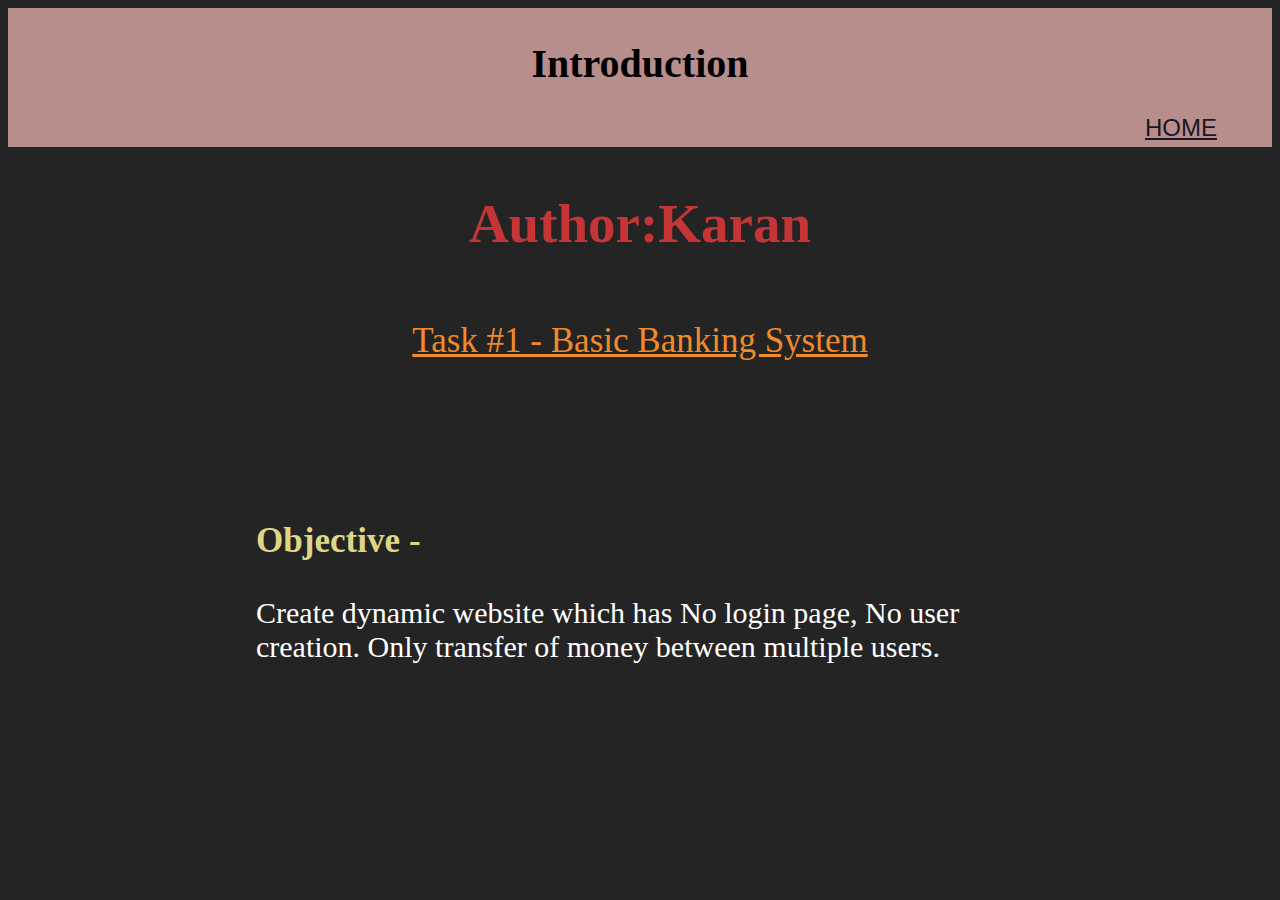
<file: intro.html>
<!DOCTYPE html>
<html lang = "en">
    <head>
        <meta charset = "UTF-8">
        <title>Introduction</title>
        <link rel = "icon" type = "image/png" href = "icon.png"/>
        <link rel = "stylesheet" href= "intro.css">
    </head>
    <body>
        <header>
            <h1>Introduction</h1>
            <div class = "topnav">
                <a class = "active" href = "index.html">HOME</a>
            </div>
        </header>
        <div class = "container">
            <h2>Author:Karan</h2>
            <p>Task #1 - Basic Banking System</p>
        </div>
        <section>
            <h3>Objective -</h3>
            <p>Create dynamic website which has No login page, No user creation.
                Only transfer of money between multiple users.
            </p>
        </section>
    </body>
</html>
</file>
<file: intro.css>
body{
    background-color: rgb(37, 36, 36);
}

header{
    background-color: #B88E8D;
    text-align: right;
    padding:5px;
}
h1{
    text-align: center;
    font-size: 40px;
}
.topnav a{
    color: #1B1725;
    font-family: 'helvetica', sans-serif;
    margin-right: 50px;
    font-size: 1.5rem;
}


.topnav a:hover{
    background-color:	#C0C0C0;
}

h2{
    text-align: center;
    font-size: 55px;
    color: rgb(197, 53, 53);
}

.container p{
    text-align: center;
    color:rgb(240, 138, 42);
    font-size: 35px;
    padding-top: 20px;
    font-family:'Times New Roman', Times, serif;
    text-decoration: underline;
}

section{
    padding-top: 90px;
    left:20%;
    right:20%;
    position: absolute;
    font-size: 30px;
    font-family: 'Times New Roman', Times, serif;
}
section h3{
    color:rgb(222, 213, 135);

}

section p{
    color: #ffffff;

}
</file>
